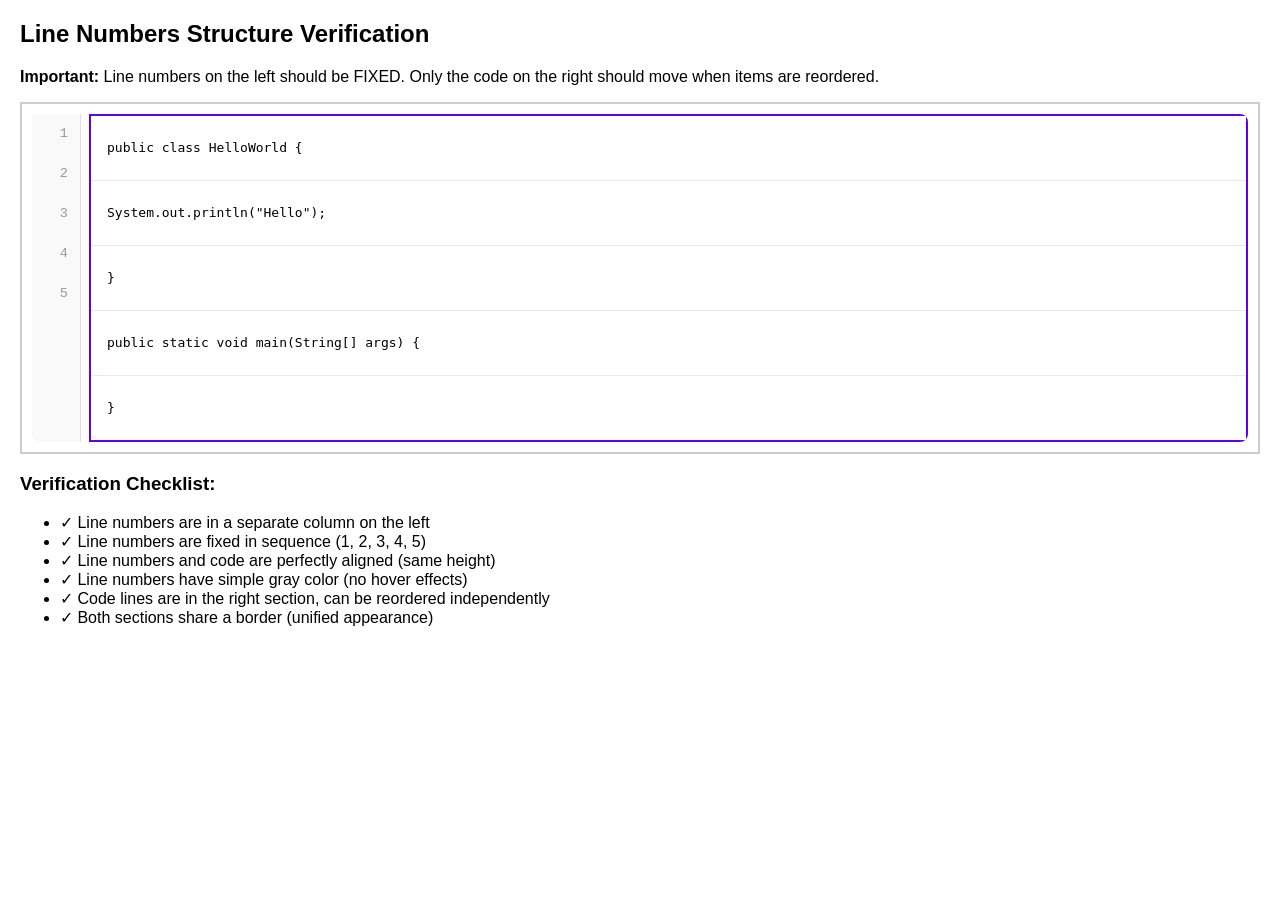
<file: test_structure.html>
<!DOCTYPE html>
<html>
<head>
    <title>Line Numbers Structure Test</title>
    <style>
        body { font-family: Arial; margin: 20px; }
        
        .code-ordering-container {
            display: flex;
            gap: 0.5rem;
            margin-top: 1rem;
            border: 2px solid #ccc;
            padding: 10px;
        }

        .line-numbers-column {
            display: flex;
            flex-direction: column;
            gap: 0;
            background: #f9f9f9;
            border-right: 1px solid #e0e0e0;
            padding: 0;
            min-width: 3rem;
            flex-shrink: 0;
            border-radius: 8px 0 0 8px;
        }

        .line-number {
            height: 2.5rem;
            line-height: 2.5rem;
            text-align: right;
            padding-right: 0.75rem;
            font-family: 'Courier New', monospace;
            font-size: 0.85rem;
            color: #999;
            background: #f9f9f9;
            user-select: none;
        }

        .code-ordering-area {
            flex: 1;
            border: 2px solid #6200ee;
            border-radius: 0 8px 8px 0;
            background: #f5f7ff;
            display: flex;
            flex-direction: column;
            gap: 0;
        }

        .draggable-line {
            display: flex;
            align-items: center;
            gap: 0.8rem;
            padding: 0.75rem 1rem;
            background: white;
            border: none;
            border-bottom: 1px solid #e8e8e8;
            height: 2.5rem;
            line-height: 2.5rem;
            font-family: 'Courier New', monospace;
        }

        .draggable-line:last-child {
            border-bottom: none;
        }
    </style>
</head>
<body>
    <h2>Line Numbers Structure Verification</h2>
    <p><strong>Important:</strong> Line numbers on the left should be FIXED. Only the code on the right should move when items are reordered.</p>
    
    <div class="code-ordering-container">
        <div class="line-numbers-column">
            <div class="line-number">1</div>
            <div class="line-number">2</div>
            <div class="line-number">3</div>
            <div class="line-number">4</div>
            <div class="line-number">5</div>
        </div>
        
        <div class="code-ordering-area">
            <div class="draggable-line">
                <code>public class HelloWorld {</code>
            </div>
            <div class="draggable-line">
                <code>    System.out.println("Hello");</code>
            </div>
            <div class="draggable-line">
                <code>}</code>
            </div>
            <div class="draggable-line">
                <code>    public static void main(String[] args) {</code>
            </div>
            <div class="draggable-line">
                <code>    }</code>
            </div>
        </div>
    </div>

    <h3>Verification Checklist:</h3>
    <ul>
        <li>✓ Line numbers are in a separate column on the left</li>
        <li>✓ Line numbers are fixed in sequence (1, 2, 3, 4, 5)</li>
        <li>✓ Line numbers and code are perfectly aligned (same height)</li>
        <li>✓ Line numbers have simple gray color (no hover effects)</li>
        <li>✓ Code lines are in the right section, can be reordered independently</li>
        <li>✓ Both sections share a border (unified appearance)</li>
    </ul>
</body>
</html>
</file>
